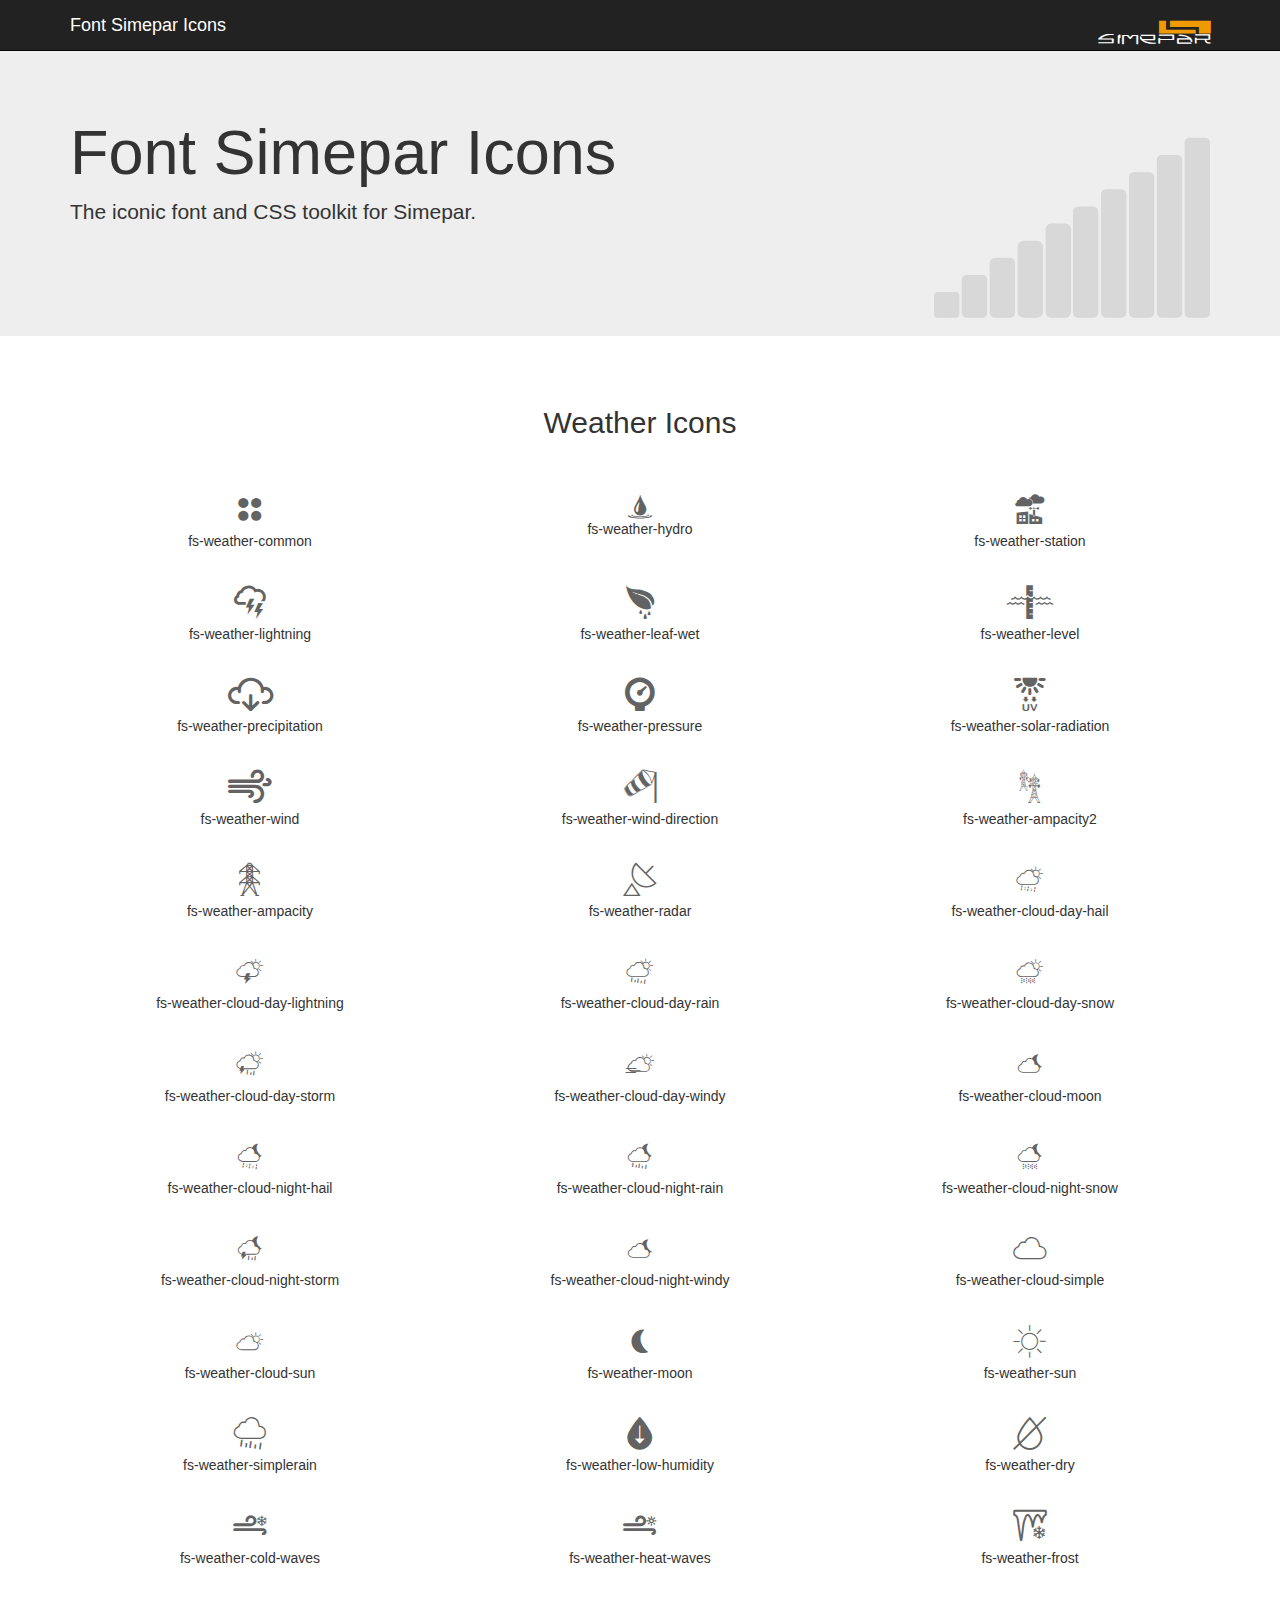
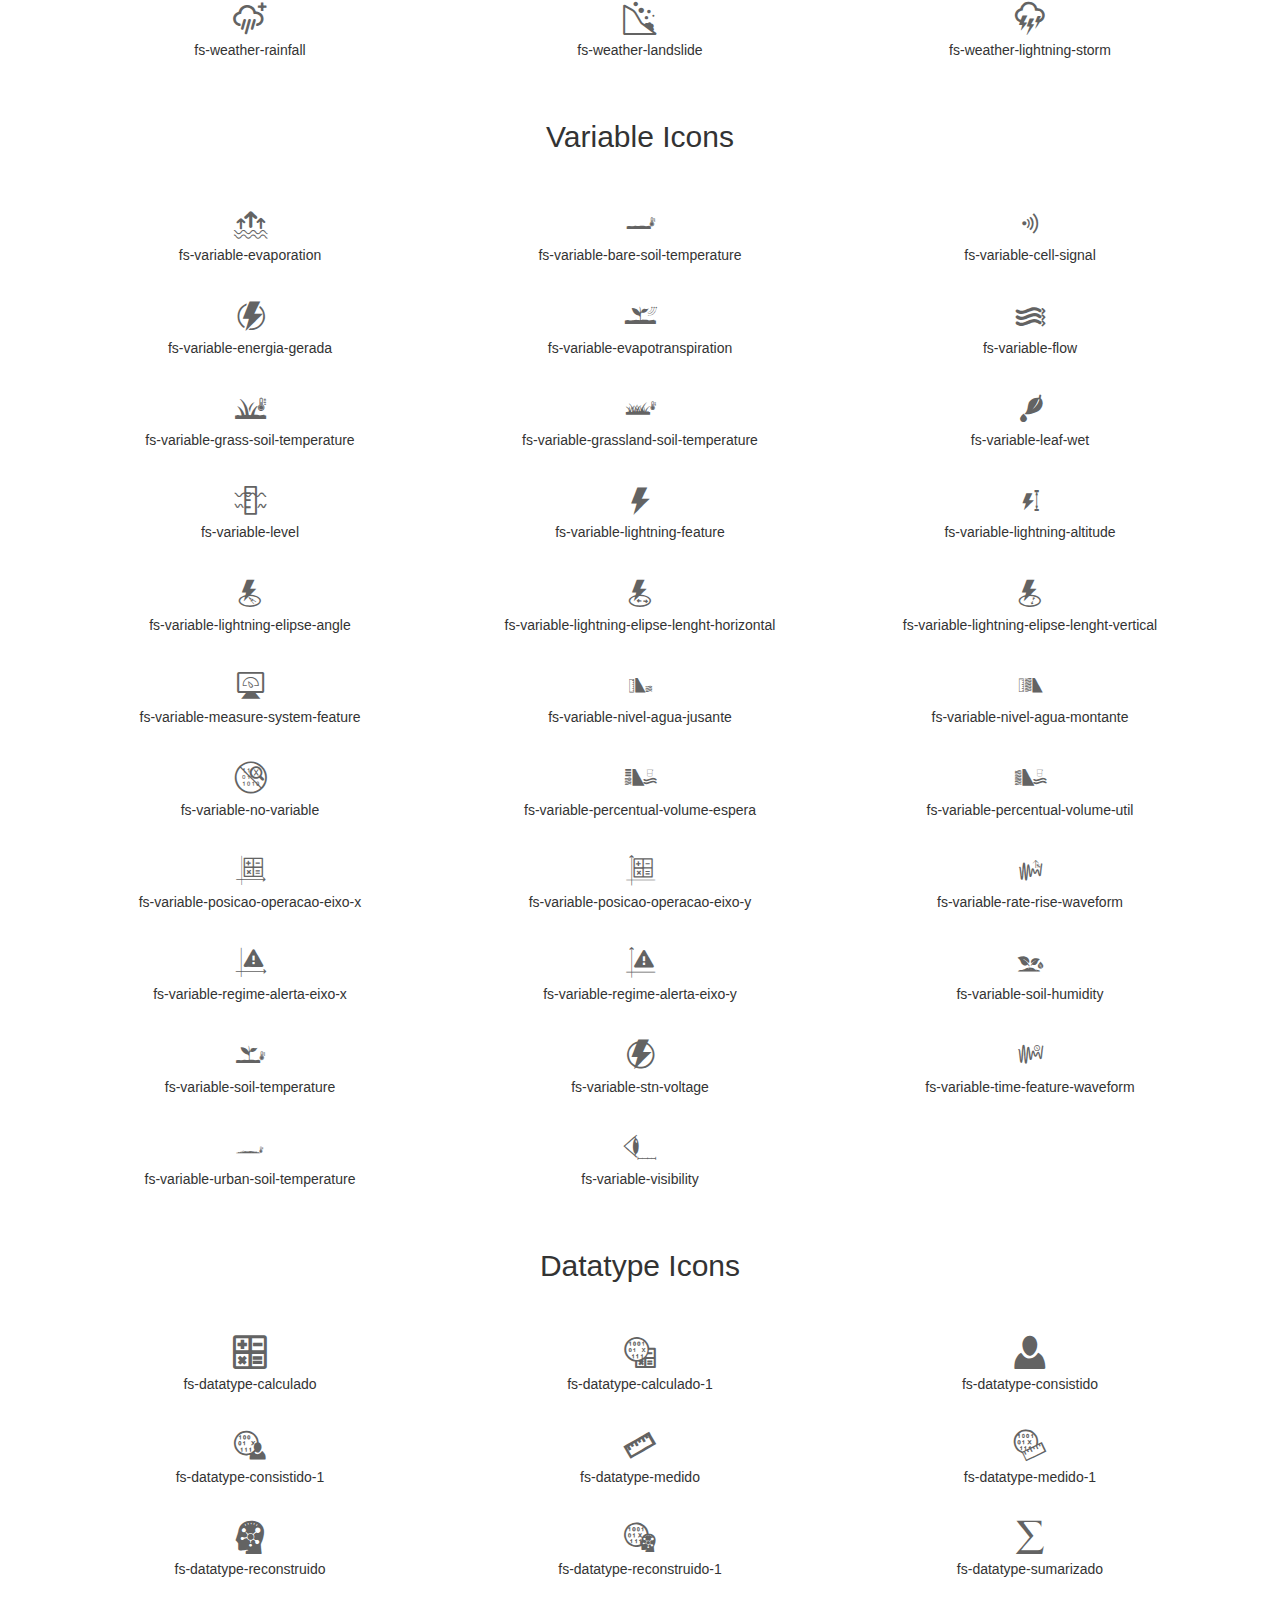
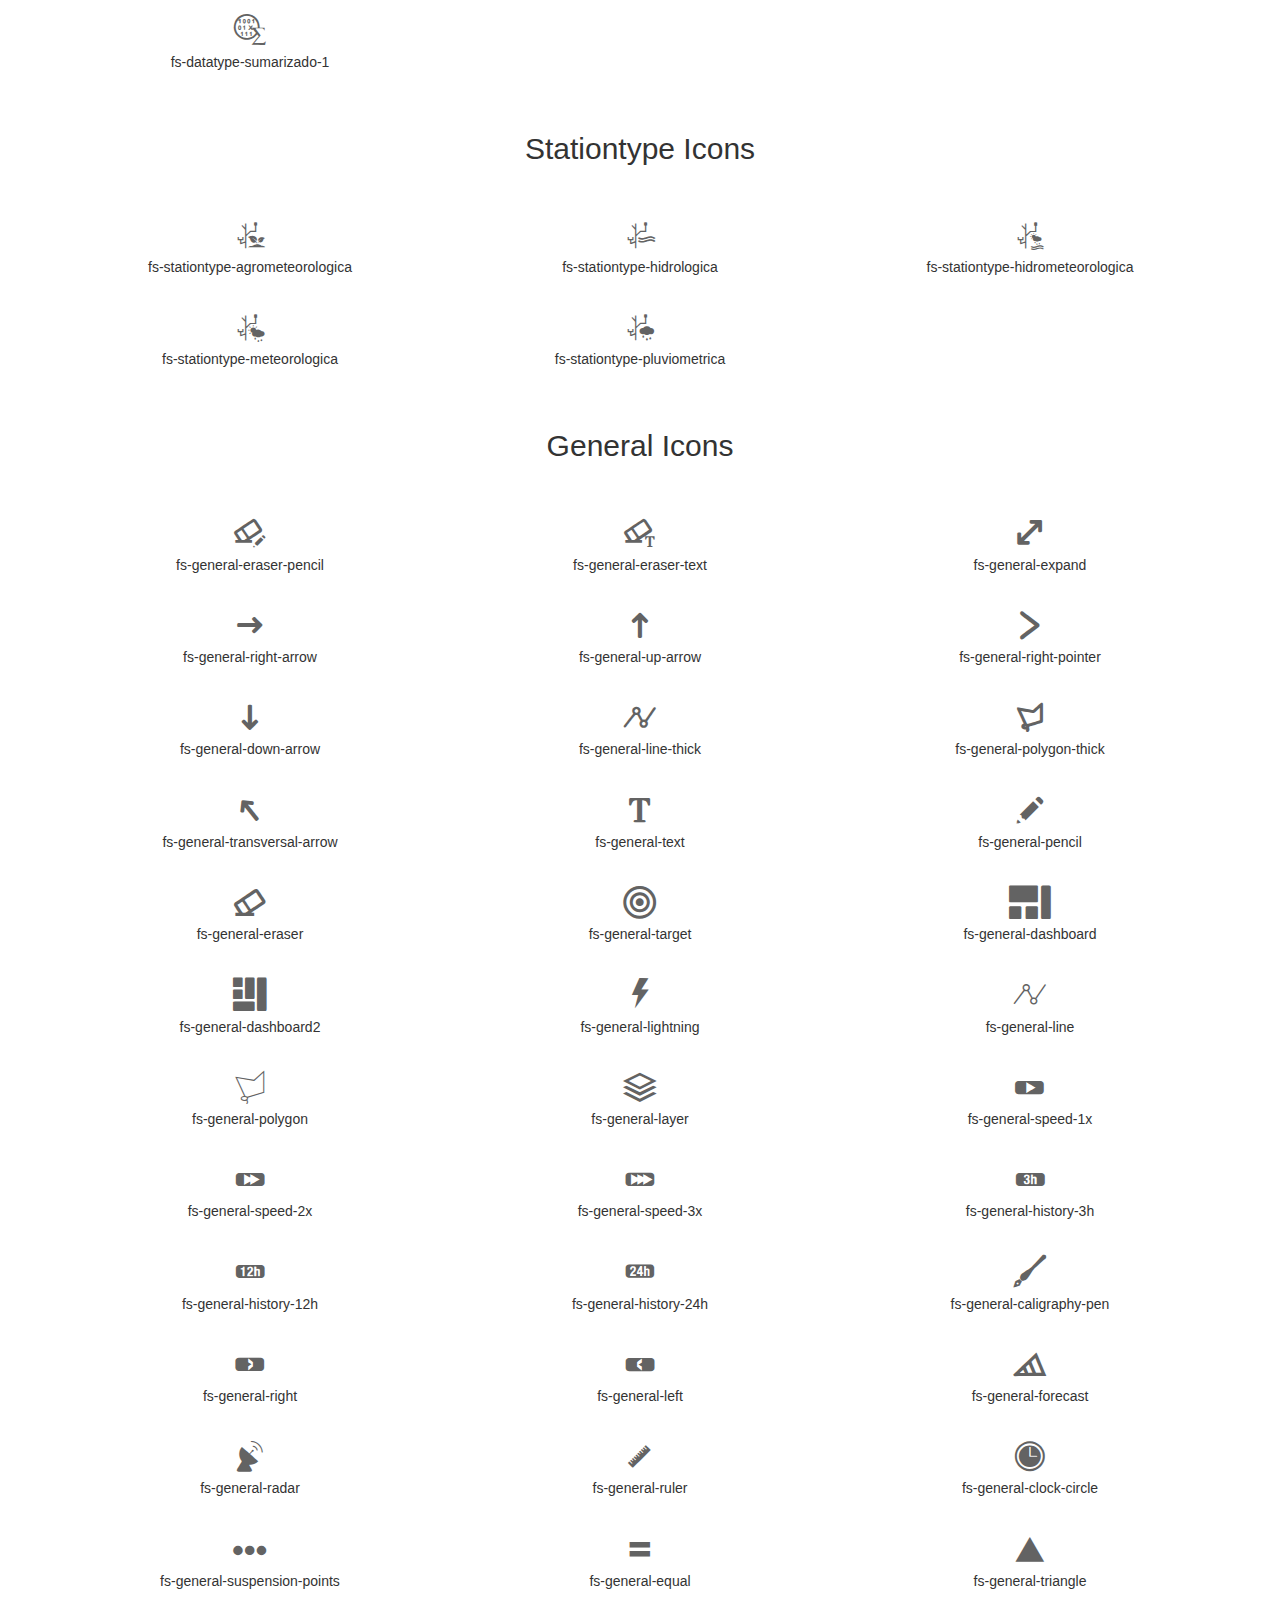
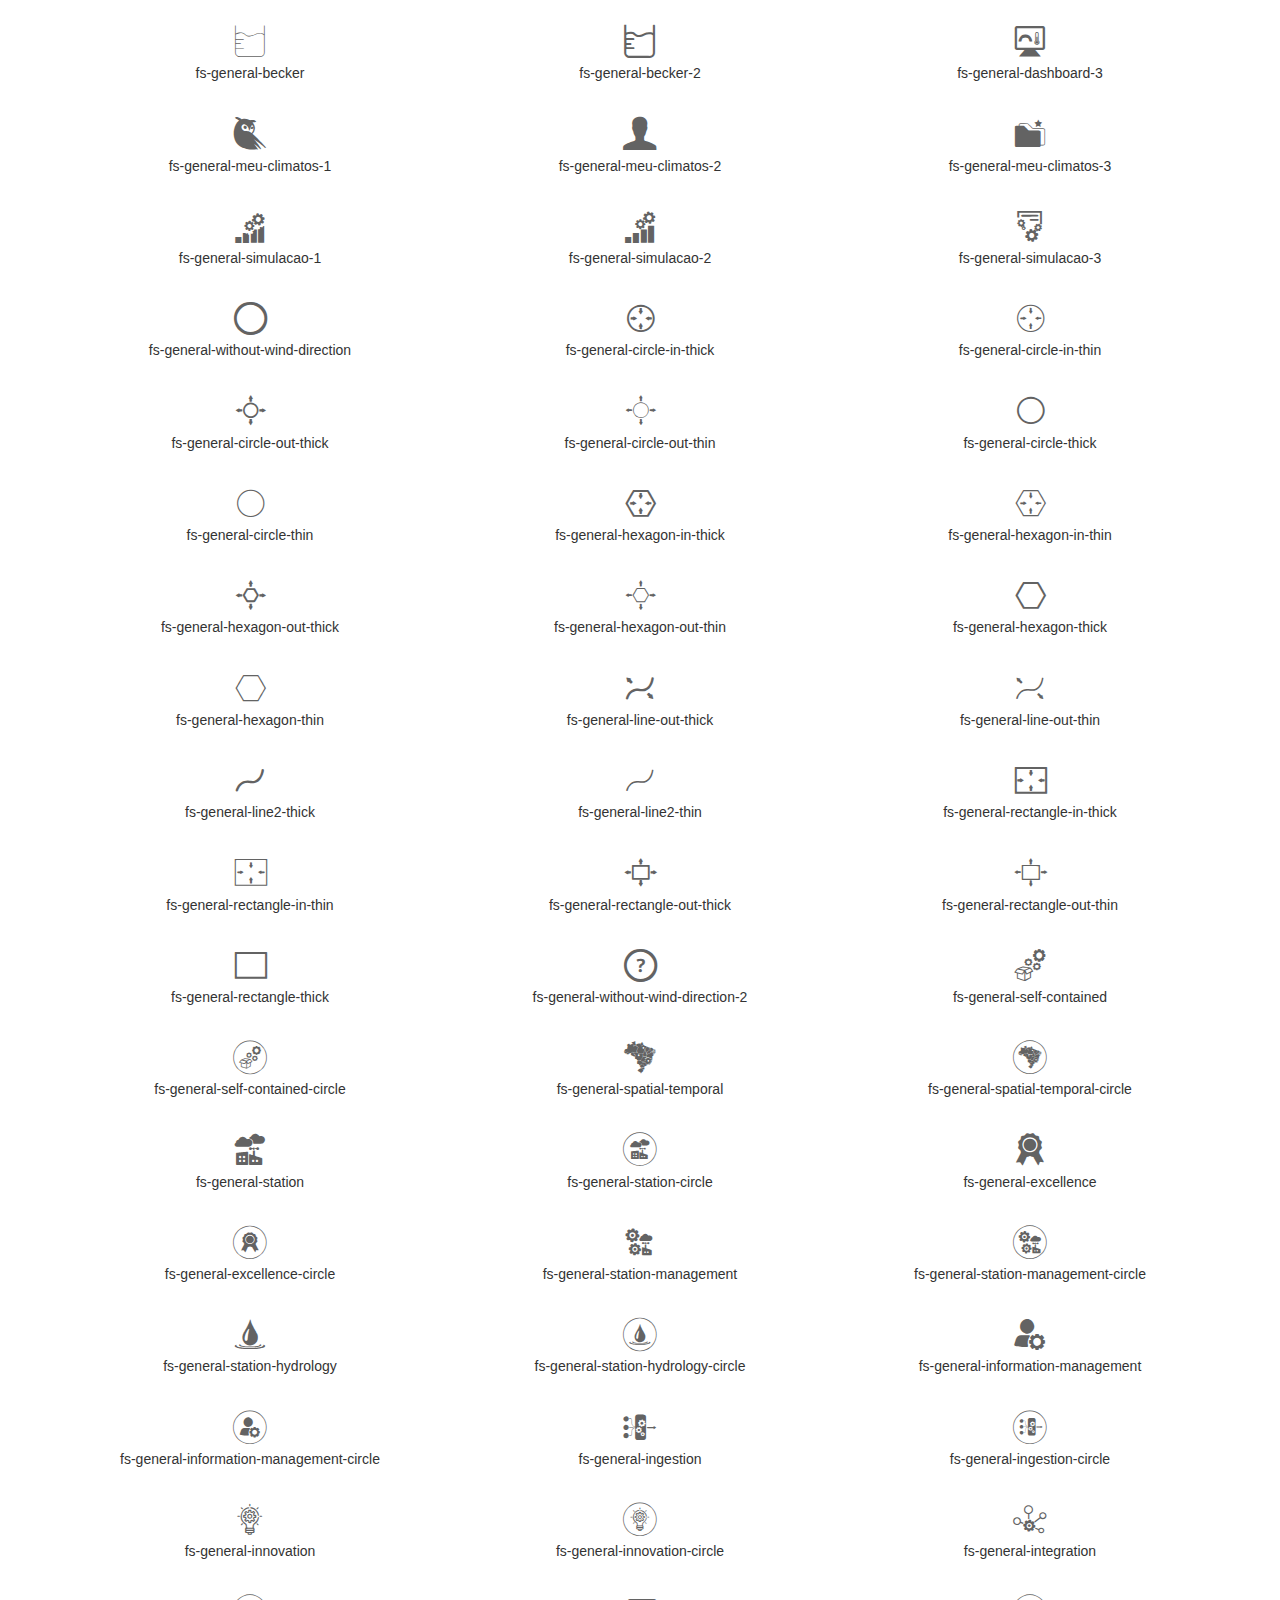
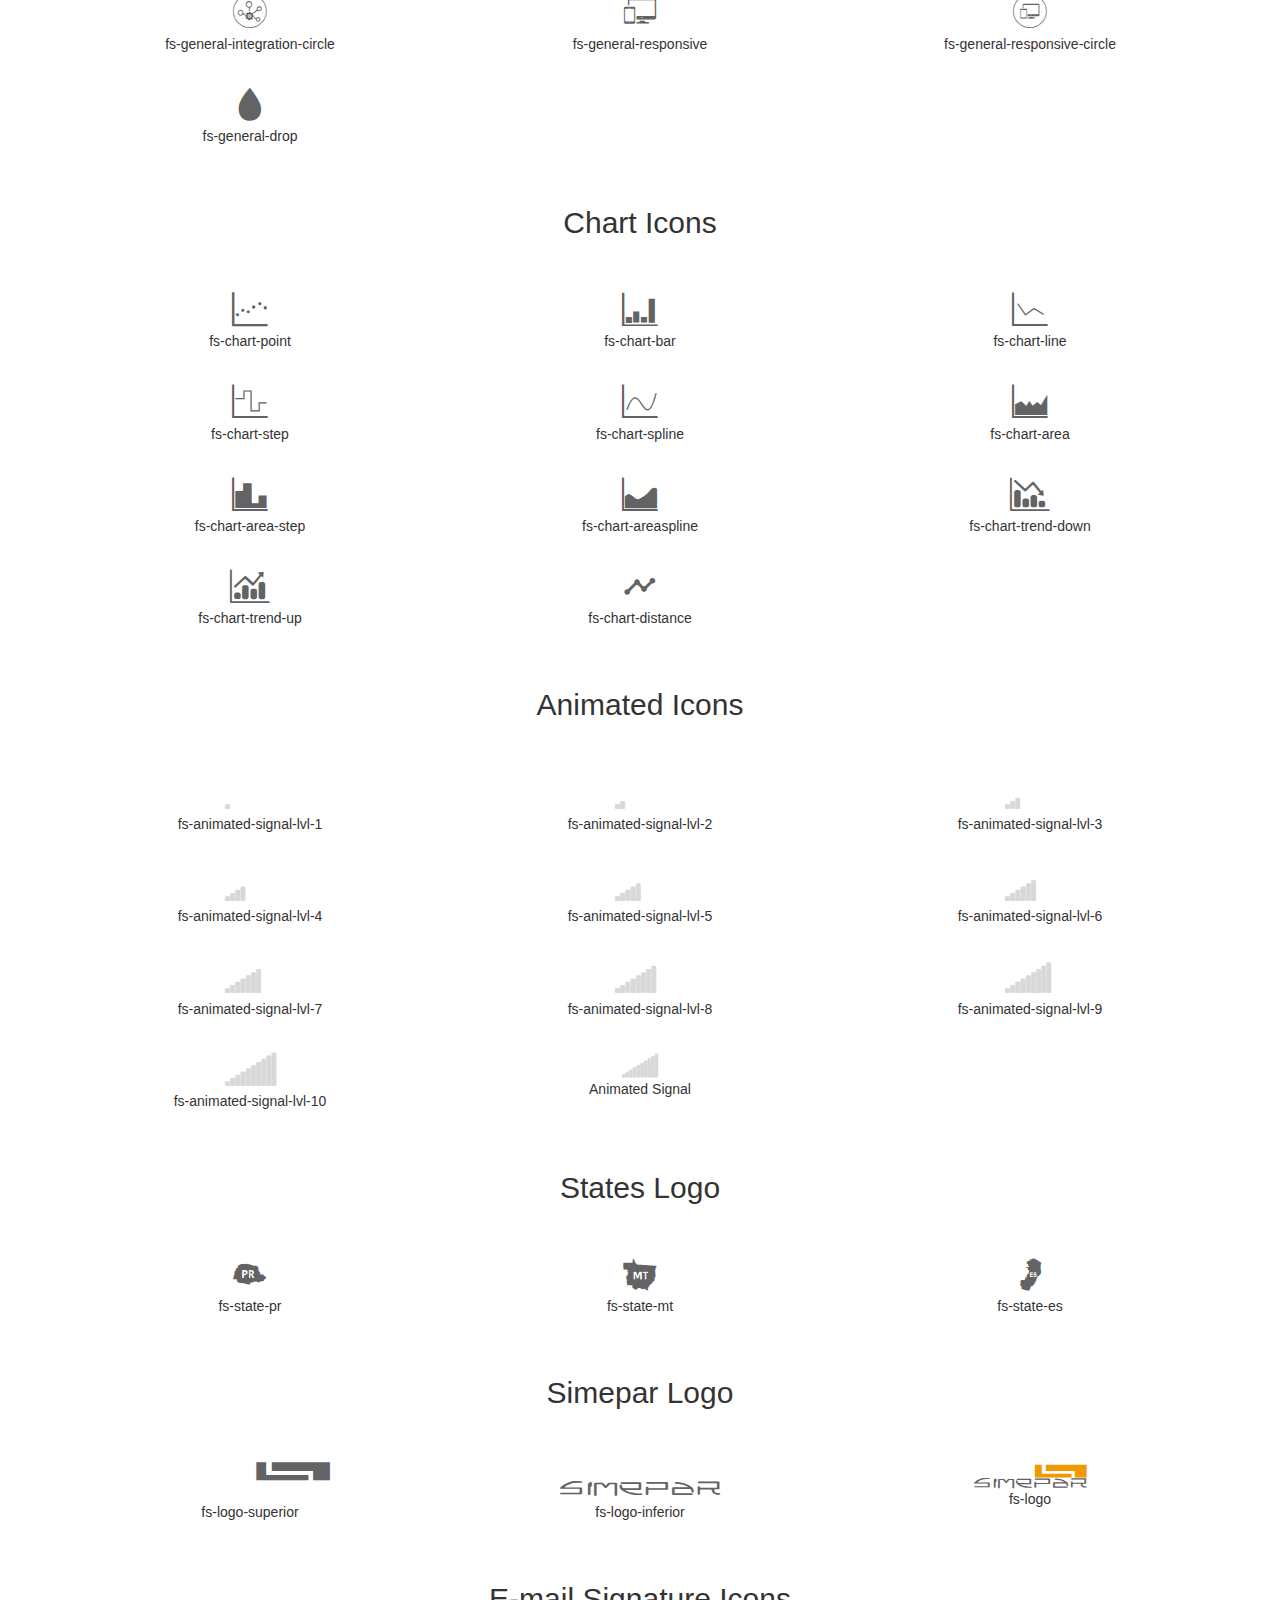
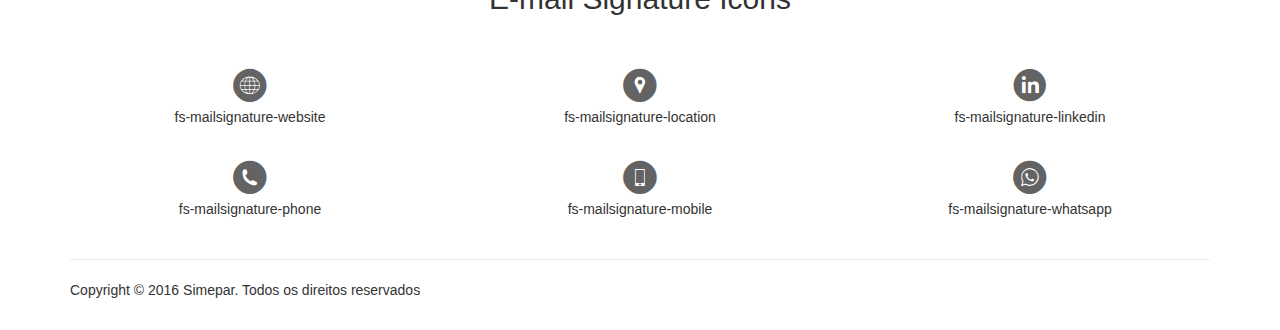
<file: index.html>
<!DOCTYPE html>
<html lang="en">


<head>
    <meta charset="utf-8">
    <meta http-equiv="X-UA-Compatible" content="IE=edge">
    <meta name="viewport" content="width=device-width, initial-scale=1">
    <!-- The above 3 meta tags *must* come first in the head; any other head content must come *after* these tags -->

    <title>Font Simepar Icons</title>

    <!-- Bootstrap core CSS -->
    <link href="css/bootstrap.min.css" rel="stylesheet">

    <link href="css/page.css" rel="stylesheet">

    <!-- Simepar FontIcons -->
    <link href="css/font-styles.css" rel="stylesheet">

    <!-- HTML5 shim and Respond.js for IE8 support of HTML5 elements and media queries -->
    <!--[if lt IE 9]>
      <script src="https://oss.maxcdn.com/html5shiv/3.7.3/html5shiv.min.js"></script>
      <script src="https://oss.maxcdn.com/respond/1.4.2/respond.min.js"></script>
    <![endif]-->

    <style>
        .navbar-inverse .navbar-brand {
            color: white;
        }

        #simepar-logo {
            color: white;
        }

        #animated_signal_header > span {
            font-size: 300px;
        }

        #weatherIcons, #generalIcons, #chartIcons, #animatedIcons {
            white-space: nowrap;
        }

        [class^="fs-"], [class*=" fs-"] {
            color: rgb(99, 99, 99);
        }

    </style>
</head>

<body>

    <nav class="navbar navbar-inverse navbar-fixed-top">
        <div class="container">
                <a class="navbar-brand" target="_blank" href="https://github.com/simepar/font-simepar-icons">Font Simepar Icons</a>
                <a href="http://simepar.br" target="_blank"><span id="simepar-logo" class="fs-logo pull-right"></span></a>
        </div>
    </nav>

    <!-- Main jumbotron for a primary marketing message or call to action -->
    <div class="jumbotron">
        <div class="container">
            <div class="row">
                <div class="col-lg-8 col-xs-12">
                    <h1>Font Simepar Icons</h1>
                    <p>The iconic font and CSS toolkit for Simepar.</p>
                    <!--<p><a class="btn btn-primary btn-lg" href="#" role="button">Learn more &raquo;</a></p>-->
                </div>
                <div class="col-lg-4 col-xs-12">
                    <div id="animated_signal_header" class="pull-right"></div>
                </div>
            </div>
        </div>
    </div>

    <div class="container">
        <div class="row icons-list" id="weatherIcons">
                <h2 class="title">Weather Icons</h2>
                <div class="col-md-4 col-sm-4 col-xs-12 margin">
                    <div id="font-size" class="fs-weather-common"></div>
                    <div>fs-weather-common</div>
                </div>
                <!-- /.col-md-4 col-sm-4 col-xs-12 margin -->
                <div class="col-md-4 col-sm-4 col-xs-12 margin">
                    <i class="fs-weather-hydro"></i>
                    <div>fs-weather-hydro</div>
                </div>
                <!-- /.col-md-4 col-sm-4 col-xs-12 margin -->
                <div class="col-md-4 col-sm-4 col-xs-12 margin">
                    <div id="font-size" class="fs-weather-station"></div>
                    <div>fs-weather-station</div>
                </div>
                <!-- /.col-md-4 col-sm-4 col-xs-12 margin -->
                <div class="col-md-4 col-sm-4 col-xs-12 margin">
                    <div id="font-size" class="fs-weather-lightning"></div>
                    <div>fs-weather-lightning</div>
                </div>
                <!-- /.col-md-4 col-sm-4 col-xs-12 margin -->
                <div class="col-md-4 col-sm-4 col-xs-12 margin">
                    <div id="font-size" class="fs-weather-leaf-wet"></div>
                    <div>fs-weather-leaf-wet</div>
                </div>
                <!-- /.col-md-4 col-sm-4 col-xs-12 margin -->
                <div class="col-md-4 col-sm-4 col-xs-12 margin">
                    <div id="font-size" class="fs-weather-level"></div>
                    <div>fs-weather-level</div>
                </div>
                <!-- /.col-md-4 col-sm-4 col-xs-12 margin -->
                <div class="col-md-4 col-sm-4 col-xs-12 margin">
                    <div id="font-size" class="fs-weather-preciptation"></div>
                    <div>fs-weather-precipitation</div>
                </div>
                <!-- /.col-md-4 col-sm-4 col-xs-12 margin -->
                <div class="col-md-4 col-sm-4 col-xs-12 margin">
                    <div id="font-size" class="fs-weather-pressure"></div>
                    <div>fs-weather-pressure</div>
                </div>
                <!-- /.col-md-4 col-sm-4 col-xs-12 margin -->
                <div class="col-md-4 col-sm-4 col-xs-12 margin">
                    <div id="font-size" class="fs-weather-solar-radiation"></div>
                    <div>fs-weather-solar-radiation</div>
                </div>
                <!-- /.col-md-4 col-sm-4 col-xs-12 margin -->
                <div class="col-md-4 col-sm-4 col-xs-12 margin">
                    <div id="font-size" class="fs-weather-wind"></div>
                    <div>fs-weather-wind</div>
                </div>
                <!-- /.col-md-4 col-sm-4 col-xs-12 margin -->
                <div class="col-md-4 col-sm-4 col-xs-12 margin">
                    <div id="font-size" class="fs-weather-wind-direction"></div>
                    <div>fs-weather-wind-direction</div>
                </div>

                <div class="col-md-4 col-sm-4 col-xs-12 margin">
                    <div id="font-size" class="fs-weather-ampacity2"></div>
                    <div>fs-weather-ampacity2</div>
                </div>

                <div class="col-md-4 col-sm-4 col-xs-12 margin">
                    <div id="font-size" class="fs-weather-ampacity"></div>
                    <div>fs-weather-ampacity</div>
                </div>
                <div class="col-md-4 col-sm-4 col-xs-12 margin">
                    <div id="font-size" class="fs-weather-radar"></div>
                    <div>fs-weather-radar</div>
                </div>
                <div class="col-md-4 col-sm-4 col-xs-12 margin">
                    <div id="font-size" class="fs-weather-cloud-day-hail"></div>
                    <div>fs-weather-cloud-day-hail</div>
                </div>
                <div class="col-md-4 col-sm-4 col-xs-12 margin">
                    <div id="font-size" class="fs-weather-cloud-day-lightning"></div>
                    <div>fs-weather-cloud-day-lightning</div>
                </div>
                <div class="col-md-4 col-sm-4 col-xs-12 margin">
                    <div id="font-size" class="fs-weather-cloud-day-rain"></div>
                    <div>fs-weather-cloud-day-rain</div>
                </div>
                <div class="col-md-4 col-sm-4 col-xs-12 margin">
                    <div id="font-size" class="fs-weather-cloud-day-snow"></div>
                    <div>fs-weather-cloud-day-snow</div>
                </div>
                <div class="col-md-4 col-sm-4 col-xs-12 margin">
                    <div id="font-size" class="fs-weather-cloud-day-storm"></div>
                    <div>fs-weather-cloud-day-storm</div>
                </div>
                <div class="col-md-4 col-sm-4 col-xs-12 margin">
                    <div id="font-size" class="fs-weather-cloud-day-windy"></div>
                    <div>fs-weather-cloud-day-windy</div>
                </div>
                <div class="col-md-4 col-sm-4 col-xs-12 margin">
                    <div id="font-size" class="fs-weather-cloud-moon"></div>
                    <div>fs-weather-cloud-moon</div>
                </div>
                <div class="col-md-4 col-sm-4 col-xs-12 margin">
                    <div id="font-size" class="fs-weather-cloud-night-hail"></div>
                    <div>fs-weather-cloud-night-hail</div>
                </div>
                <div class="col-md-4 col-sm-4 col-xs-12 margin">
                    <div id="font-size" class="fs-weather-cloud-night-rain"></div>
                    <div>fs-weather-cloud-night-rain</div>
                </div>
                <div class="col-md-4 col-sm-4 col-xs-12 margin">
                    <div id="font-size" class="fs-weather-cloud-night-snow"></div>
                    <div>fs-weather-cloud-night-snow</div>
                </div>
                <div class="col-md-4 col-sm-4 col-xs-12 margin">
                    <div id="font-size" class="fs-weather-cloud-night-storm"></div>
                    <div>fs-weather-cloud-night-storm</div>
                </div>
                <div class="col-md-4 col-sm-4 col-xs-12 margin">
                    <div id="font-size" class="fs-weather-cloud-night-windy"></div>
                    <div>fs-weather-cloud-night-windy</div>
                </div>
                <div class="col-md-4 col-sm-4 col-xs-12 margin">
                    <div id="font-size" class="fs-weather-cloud-simple"></div>
                    <div>fs-weather-cloud-simple</div>
                </div>
                <div class="col-md-4 col-sm-4 col-xs-12 margin">
                    <div id="font-size" class="fs-weather-cloud-sun"></div>
                    <div>fs-weather-cloud-sun</div>
                </div>
                <div class="col-md-4 col-sm-4 col-xs-12 margin">
                    <div id="font-size" class="fs-weather-moon"></div>
                    <div>fs-weather-moon</div>
                </div>
                <div class="col-md-4 col-sm-4 col-xs-12 margin">
                    <div id="font-size" class="fs-weather-sun"></div>
                    <div>fs-weather-sun</div>
                </div>
                 <div class="col-md-4 col-sm-4 col-xs-12 margin">
                    <div id="font-size" class="fs-weather-simplerain"></div>
                    <div>fs-weather-simplerain</div>
                </div>
                <div class="col-md-4 col-sm-4 col-xs-12 margin">
                    <div id="font-size" class="fs-weather-low-humidity"></div>
                    <div>fs-weather-low-humidity</div>
                </div>
                <div class="col-md-4 col-sm-4 col-xs-12 margin">
                    <div id="font-size" class="fs-weather-dry"></div>
                    <div>fs-weather-dry</div>
                </div>
                <div class="col-md-4 col-sm-4 col-xs-12 margin">
                    <div id="font-size" class="fs-weather-cold-waves"></div>
                    <div>fs-weather-cold-waves</div>
                </div>
                <div class="col-md-4 col-sm-4 col-xs-12 margin">
                    <div id="font-size" class="fs-weather-heat-waves"></div>
                    <div>fs-weather-heat-waves</div>
                </div>
                <div class="col-md-4 col-sm-4 col-xs-12 margin">
                    <div id="font-size" class="fs-weather-frost"></div>
                    <div>fs-weather-frost</div>
                </div>
                <div class="col-md-4 col-sm-4 col-xs-12 margin">
                    <div id="font-size" class="fs-weather-rainfall"></div>
                    <div>fs-weather-rainfall</div>
                </div>
                <div class="col-md-4 col-sm-4 col-xs-12 margin">
                    <div id="font-size" class="fs-weather-landslide"></div>
                    <div>fs-weather-landslide</div>
                </div>
                <div class="col-md-4 col-sm-4 col-xs-12 margin">
                    <div id="font-size" class="fs-weather-lightning-storm"></div>
                    <div>fs-weather-lightning-storm</div>
                </div>
        </div>
        <!-- .row -->

        <div class="row icons-list" id="variableIcons">
                <h2 class="title">Variable Icons</h2>
                <div class="col-md-4 col-sm-4 col-xs-12 margin">
                    <div id="font-size" class="fs-variable-evaporation"></div>
                    <div>fs-variable-evaporation</div>
                </div>
                <div class="col-md-4 col-sm-4 col-xs-12 margin">
                    <div id="font-size" class="fs-variable-bare-soil-temperature"></div>
                    <div>fs-variable-bare-soil-temperature</div>
                </div>
                <div class="col-md-4 col-sm-4 col-xs-12 margin">
                    <div id="font-size" class="fs-variable-cell-signal"></div>
                    <div>fs-variable-cell-signal</div>
                </div>
                <div class="col-md-4 col-sm-4 col-xs-12 margin">
                    <div id="font-size" class="fs-variable-energia-gerada"></div>
                    <div>fs-variable-energia-gerada</div>
                </div>
                <div class="col-md-4 col-sm-4 col-xs-12 margin">
                    <div id="font-size" class="fs-variable-evapotranspiration"></div>
                    <div>fs-variable-evapotranspiration</div>
                </div>
                <div class="col-md-4 col-sm-4 col-xs-12 margin">
                    <div id="font-size" class="fs-variable-flow"></div>
                    <div>fs-variable-flow</div>
                </div>
                <div class="col-md-4 col-sm-4 col-xs-12 margin">
                    <div id="font-size" class="fs-variable-grass-soil-temperature"></div>
                    <div>fs-variable-grass-soil-temperature</div>
                </div>
                <div class="col-md-4 col-sm-4 col-xs-12 margin">
                    <div id="font-size" class="fs-variable-grassland-soil-temperature"></div>
                    <div>fs-variable-grassland-soil-temperature</div>
                </div>
                <div class="col-md-4 col-sm-4 col-xs-12 margin">
                    <div id="font-size" class="fs-variable-leaf-wet"></div>
                    <div>fs-variable-leaf-wet</div>
                </div>
                <div class="col-md-4 col-sm-4 col-xs-12 margin">
                    <div id="font-size" class="fs-variable-level"></div>
                    <div>fs-variable-level</div>
                </div>
                <div class="col-md-4 col-sm-4 col-xs-12 margin">
                    <div id="font-size" class="fs-variable-lightning-feature"></div>
                    <div>fs-variable-lightning-feature</div>
                </div>
                <div class="col-md-4 col-sm-4 col-xs-12 margin">
                    <div id="font-size" class="fs-variable-lightning-altitude"></div>
                    <div>fs-variable-lightning-altitude</div>
                </div>
                <div class="col-md-4 col-sm-4 col-xs-12 margin">
                    <div id="font-size" class="fs-variable-lightning-elipse-angle"></div>
                    <div>fs-variable-lightning-elipse-angle</div>
                </div>
                <div class="col-md-4 col-sm-4 col-xs-12 margin">
                    <div id="font-size" class="fs-variable-lightning-elipse-lenght-horizontal"></div>
                    <div>fs-variable-lightning-elipse-lenght-horizontal</div>
                </div>
                <div class="col-md-4 col-sm-4 col-xs-12 margin">
                    <div id="font-size" class="fs-variable-lightning-elipse-lenght-vertical"></div>
                    <div>fs-variable-lightning-elipse-lenght-vertical</div>
                </div>
                <div class="col-md-4 col-sm-4 col-xs-12 margin">
                    <div id="font-size" class="fs-variable-measure-system-feature"></div>
                    <div>fs-variable-measure-system-feature</div>
                </div>
                <div class="col-md-4 col-sm-4 col-xs-12 margin">
                    <div id="font-size" class="fs-variable-nivel-agua-jusante"></div>
                    <div>fs-variable-nivel-agua-jusante</div>
                </div>
                <div class="col-md-4 col-sm-4 col-xs-12 margin">
                    <div id="font-size" class="fs-variable-nivel-agua-montante"></div>
                    <div>fs-variable-nivel-agua-montante</div>
                </div>
                <div class="col-md-4 col-sm-4 col-xs-12 margin">
                    <div id="font-size" class="fs-variable-no-variable"></div>
                    <div>fs-variable-no-variable</div>
                </div>
                <div class="col-md-4 col-sm-4 col-xs-12 margin">
                    <div id="font-size" class="fs-variable-percentual-volume-espera"></div>
                    <div>fs-variable-percentual-volume-espera</div>
                </div>
                <div class="col-md-4 col-sm-4 col-xs-12 margin">
                    <div id="font-size" class="fs-variable-percentual-volume-util"></div>
                    <div>fs-variable-percentual-volume-util</div>
                </div>
                <div class="col-md-4 col-sm-4 col-xs-12 margin">
                    <div id="font-size" class="fs-variable-posicao-operacao-eixo-x"></div>
                    <div>fs-variable-posicao-operacao-eixo-x</div>
                </div>
                <div class="col-md-4 col-sm-4 col-xs-12 margin">
                    <div id="font-size" class="fs-variable-posicao-operacao-eixo-y"></div>
                    <div>fs-variable-posicao-operacao-eixo-y</div>
                </div>
                <div class="col-md-4 col-sm-4 col-xs-12 margin">
                    <div id="font-size" class="fs-variable-rate-rise-waveform"></div>
                    <div>fs-variable-rate-rise-waveform</div>
                </div>
                <div class="col-md-4 col-sm-4 col-xs-12 margin">
                    <div id="font-size" class="fs-variable-regime-alerta-eixo-x"></div>
                    <div>fs-variable-regime-alerta-eixo-x</div>
                </div>
                <div class="col-md-4 col-sm-4 col-xs-12 margin">
                    <div id="font-size" class="fs-variable-regime-alerta-eixo-y"></div>
                    <div>fs-variable-regime-alerta-eixo-y</div>
                </div>
                <div class="col-md-4 col-sm-4 col-xs-12 margin">
                    <div id="font-size" class="fs-variable-soil-humidity"></div>
                    <div>fs-variable-soil-humidity</div>
                </div>
                <div class="col-md-4 col-sm-4 col-xs-12 margin">
                    <div id="font-size" class="fs-variable-soil-temperature"></div>
                    <div>fs-variable-soil-temperature</div>
                </div>
                <div class="col-md-4 col-sm-4 col-xs-12 margin">
                    <div id="font-size" class="fs-variable-stn-voltage"></div>
                    <div>fs-variable-stn-voltage</div>
                </div>
                <div class="col-md-4 col-sm-4 col-xs-12 margin">
                    <div id="font-size" class="fs-variable-time-feature-waveform"></div>
                    <div>fs-variable-time-feature-waveform</div>
                </div>
                <div class="col-md-4 col-sm-4 col-xs-12 margin">
                    <div id="font-size" class="fs-variable-urban-soil-temperature"></div>
                    <div>fs-variable-urban-soil-temperature</div>
                </div>
                <div class="col-md-4 col-sm-4 col-xs-12 margin">
                    <div id="font-size" class="fs-variable-visibility"></div>
                    <div>fs-variable-visibility</div>
                </div>
        </div>
        <!-- .row -->
         <div class="row icons-list" id="datatypeIcons">
                <h2 class="title">Datatype Icons</h2>
                <div class="col-md-4 col-sm-4 col-xs-12 margin">
                    <div id="font-size" class="fs-datatype-calculado"></div>
                    <div>fs-datatype-calculado</div>
                </div>
                <div class="col-md-4 col-sm-4 col-xs-12 margin">
                    <div id="font-size" class="fs-datatype-calculado-1"></div>
                    <div>fs-datatype-calculado-1</div>
                </div>
                <div class="col-md-4 col-sm-4 col-xs-12 margin">
                    <div id="font-size" class="fs-datatype-consistido"></div>
                    <div>fs-datatype-consistido</div>
                </div>
                <div class="col-md-4 col-sm-4 col-xs-12 margin">
                    <div id="font-size" class="fs-datatype-consistido-1"></div>
                    <div>fs-datatype-consistido-1</div>
                </div>
                <div class="col-md-4 col-sm-4 col-xs-12 margin">
                    <div id="font-size" class="fs-datatype-medido"></div>
                    <div>fs-datatype-medido</div>
                </div>
                 <div class="col-md-4 col-sm-4 col-xs-12 margin">
                    <div id="font-size" class="fs-datatype-medido-1"></div>
                    <div>fs-datatype-medido-1</div>
                </div>
                <div class="col-md-4 col-sm-4 col-xs-12 margin">
                    <div id="font-size" class="fs-datatype-reconstruido"></div>
                    <div>fs-datatype-reconstruido</div>
                </div>
                 <div class="col-md-4 col-sm-4 col-xs-12 margin">
                    <div id="font-size" class="fs-datatype-reconstruido-1"></div>
                    <div>fs-datatype-reconstruido-1</div>
                </div>
                <div class="col-md-4 col-sm-4 col-xs-12 margin">
                    <div id="font-size" class="fs-datatype-sumarizado"></div>
                    <div>fs-datatype-sumarizado</div>
                </div>
                <div class="col-md-4 col-sm-4 col-xs-12 margin">
                    <div id="font-size" class="fs-datatype-sumarizado-1"></div>
                    <div>fs-datatype-sumarizado-1</div>
                </div>
        </div>
        <!-- .row -->
         <div class="row icons-list" id="stationtypeIcons">
                <h2 class="title">Stationtype Icons</h2>
                <div class="col-md-4 col-sm-4 col-xs-12 margin">
                    <div id="font-size" class="fs-stationtype-agrometeorologica"></div>
                    <div>fs-stationtype-agrometeorologica</div>
                </div>
                <div class="col-md-4 col-sm-4 col-xs-12 margin">
                    <div id="font-size" class="fs-stationtype-hidrologica"></div>
                    <div>fs-stationtype-hidrologica</div>
                </div>
                <div class="col-md-4 col-sm-4 col-xs-12 margin">
                    <div id="font-size" class="fs-stationtype-hidrometeorologica"></div>
                    <div>fs-stationtype-hidrometeorologica</div>
                </div>
                <div class="col-md-4 col-sm-4 col-xs-12 margin">
                    <div id="font-size" class="fs-stationtype-meteorologica"></div>
                    <div>fs-stationtype-meteorologica</div>
                </div>
                <div class="col-md-4 col-sm-4 col-xs-12 margin">
                    <div id="font-size" class="fs-stationtype-pluviometrica"></div>
                    <div>fs-stationtype-pluviometrica</div>
                </div>
        </div>
        <!-- .row -->
        <div class="row icons-list" id="generalIcons">
            <h2 class="title">General Icons</h2>
            <div class="col-md-4 col-sm-4 col-xs-12 margin">
                <div id="font-size" class="fs-general-eraser-pencil"></div>
                <div>fs-general-eraser-pencil</div>
            </div>
            <div class="col-md-4 col-sm-4 col-xs-12 margin">
                <div id="font-size" class="fs-general-eraser-text"></div>
                <div>fs-general-eraser-text</div>
            </div>
            <div class="col-md-4 col-sm-4 col-xs-12 margin">
                <div id="font-size" class="fs-general-expand"></div>
                <div>fs-general-expand</div>
            </div>
            <div class="col-md-4 col-sm-4 col-xs-12 margin">
                <div id="font-size" class="fs-general-right-arrow"></div>
                <div>fs-general-right-arrow</div>
            </div>
            <div class="col-md-4 col-sm-4 col-xs-12 margin">
                <div id="font-size" class="fs-general-up-arrow"></div>
                <div>fs-general-up-arrow</div>
            </div>
            <div class="col-md-4 col-sm-4 col-xs-12 margin">
                <div id="font-size" class="fs-general-right-pointer"></div>
                <div>fs-general-right-pointer</div>
            </div>
            <div class="col-md-4 col-sm-4 col-xs-12 margin">
                <div id="font-size" class="fs-general-down-arrow"></div>
                <div>fs-general-down-arrow</div>
            </div>
            <div class="col-md-4 col-sm-4 col-xs-12 margin">
                <div id="font-size" class="fs-general-line-thick"></div>
                <div>fs-general-line-thick</div>
            </div>
            <div class="col-md-4 col-sm-4 col-xs-12 margin">
                <div id="font-size" class="fs-general-polygon-thick"></div>
                <div>fs-general-polygon-thick</div>
            </div>
            <div class="col-md-4 col-sm-4 col-xs-12 margin">
                <div id="font-size" class="fs-general-transversal-arrow"></div>
                <div>fs-general-transversal-arrow</div>
            </div>
             <div class="col-md-4 col-sm-4 col-xs-12 margin">
                <div id="font-size" class="fs-general-text"></div>
                <div>fs-general-text</div>
            </div>
            <div class="col-md-4 col-sm-4 col-xs-12 margin">
                <div id="font-size" class="fs-general-pencil"></div>
                <div>fs-general-pencil</div>
            </div>

             <div class="col-md-4 col-sm-4 col-xs-12 margin">
                <div id="font-size" class="fs-general-eraser"></div>
                <div>fs-general-eraser</div>
            </div>

             <div class="col-md-4 col-sm-4 col-xs-12 margin">
                <div id="font-size" class="fs-general-target"></div>
                <div>fs-general-target</div>
            </div>
            <div class="col-md-4 col-sm-4 col-xs-12 margin">
                <div id="font-size" class="fs-general-dashboard"></div>
                <div>fs-general-dashboard</div>
            </div>
            <!-- /.col-md-4 col-sm-4 col-xs-12 margin -->
            <div class="col-md-4 col-sm-4 col-xs-12 margin">
                <div id="font-size" class="fs-general-dashboard2"></div>
                <div>fs-general-dashboard2</div>
            </div>
            <!-- /.col-md-4 col-sm-4 col-xs-12 margin -->
            <div class="col-md-4 col-sm-4 col-xs-12 margin">
                <div id="font-size" class="fs-general-lightning"></div>
                <div>fs-general-lightning</div>
            </div>
            <div class="col-md-4 col-sm-4 col-xs-12 margin">
                <div id="font-size" class="fs-general-line"></div>
                <div>fs-general-line</div>
            </div>
            <div class="col-md-4 col-sm-4 col-xs-12 margin">
                <div id="font-size" class="fs-general-polygon"></div>
                <div>fs-general-polygon</div>
            </div>
            <div class="col-md-4 col-sm-4 col-xs-12 margin">
                <div id="font-size" class="fs-general-layer"></div>
                <div>fs-general-layer</div>
            </div>
            <!-- /.col-md-4 col-sm-4 col-xs-12 margin -->
            <div class="col-md-4 col-sm-4 col-xs-12 margin">
                <div id="font-size" class="fs-general-speed-1x"></div>
                <div>fs-general-speed-1x</div>
            </div>
            <!-- /.col-md-4 col-sm-4 col-xs-12 margin -->
            <div class="col-md-4 col-sm-4 col-xs-12 margin">
                <div id="font-size" class="fs-general-speed-2x"></div>
                <div>fs-general-speed-2x</div>
            </div>
            <!-- /.col-md-4 col-sm-4 col-xs-12 margin -->
            <div class="col-md-4 col-sm-4 col-xs-12 margin">
                <div id="font-size" class="fs-general-speed-3x"></div>
                <div>fs-general-speed-3x</div>
            </div>
            <!-- /.col-md-4 col-sm-4 col-xs-12 margin -->
            <div class="col-md-4 col-sm-4 col-xs-12 margin">
                <div id="font-size" class="fs-general-history-3h"></div>
                <div>fs-general-history-3h</div>
            </div>
            <!-- /.col-md-4 col-sm-4 col-xs-12 margin -->
            <div class="col-md-4 col-sm-4 col-xs-12 margin">
                <div id="font-size" class="fs-general-history-12h"></div>
                <div>fs-general-history-12h</div>
            </div>
            <!-- /.col-md-4 col-sm-4 col-xs-12 margin -->
            <div class="col-md-4 col-sm-4 col-xs-12 margin">
                <div id="font-size" class="fs-general-history-24h"></div>
                <div>fs-general-history-24h</div>
            </div>
            <!-- /.col-md-4 col-sm-4 col-xs-12 margin -->
            <div class="col-md-4 col-sm-4 col-xs-12 margin">
                <div id="font-size" class="fs-general-caligraphy-pen"></div>
                <div>fs-general-caligraphy-pen</div>
            </div>
            <!-- /.col-md-4 col-sm-4 col-xs-12 margin -->
            <div class="col-md-4 col-sm-4 col-xs-12 margin">
                <div id="font-size" class="fs-general-right"></div>
                <div>fs-general-right</div>
            </div>
            <!-- /.col-md-4 col-sm-4 col-xs-12 margin -->
            <div class="col-md-4 col-sm-4 col-xs-12 margin">
                <div id="font-size" class="fs-general-left"></div>
                <div>fs-general-left</div>
            </div>
            <!-- /.col-md-4 col-sm-4 col-xs-12 margin -->
            <div class="col-md-4 col-sm-4 col-xs-12 margin">
                <div id="font-size" class="fs-general-forecast"></div>
                <div>fs-general-forecast</div>
            </div>
            <!-- /.col-md-4 col-sm-4 col-xs-12 margin -->
            <div class="col-md-4 col-sm-4 col-xs-12 margin">
                <div id="font-size" class="fs-general-radar"></div>
                <div>fs-general-radar</div>
            </div>
            <!-- /.col-md-4 col-sm-4 col-xs-12 margin -->
            <div class="col-md-4 col-sm-4 col-xs-12 margin">
                <div id="font-size" class="fs-general-ruler"></div>
                <div>fs-general-ruler</div>
            </div>
            <!-- /.col-md-4 col-sm-4 col-xs-12 margin -->
            <div class="col-md-4 col-sm-4 col-xs-12 margin">
                <div id="font-size" class="fs-general-clock-circle"></div>
                <div>fs-general-clock-circle</div>
            </div>
            <!-- /.col-md-4 col-sm-4 col-xs-12 margin -->
            <div class="col-md-4 col-sm-4 col-xs-12 margin">
                <div id="font-size" class="fs-general-suspension-points"></div>
                <div>fs-general-suspension-points</div>
            </div>
            <!-- /.col-md-4 col-sm-4 col-xs-12 margin -->
            <div class="col-md-4 col-sm-4 col-xs-12 margin">
                <div id="font-size" class="fs-general-equal"></div>
                <div>fs-general-equal</div>
            </div>
            <div class="col-md-4 col-sm-4 col-xs-12 margin">
                <div id="font-size" class="fs-general-triangle"></div>
                <div>fs-general-triangle</div>
            </div>
            <div class="col-md-4 col-sm-4 col-xs-12 margin">
                <div id="font-size" class="fs-general-becker"></div>
                <div>fs-general-becker</div>
            </div>
            <div class="col-md-4 col-sm-4 col-xs-12 margin">
                <div id="font-size" class="fs-general-becker-2"></div>
                <div>fs-general-becker-2</div>
            </div>
            <div class="col-md-4 col-sm-4 col-xs-12 margin">
                <div id="font-size" class="fs-general-dashboard-3"></div>
                <div>fs-general-dashboard-3</div>
            </div>
            <div class="col-md-4 col-sm-4 col-xs-12 margin">
                <div id="font-size" class="fs-general-meu-climatos-1"></div>
                <div>fs-general-meu-climatos-1</div>
            </div>
            <div class="col-md-4 col-sm-4 col-xs-12 margin">
                <div id="font-size" class="fs-general-meu-climatos-2"></div>
                <div>fs-general-meu-climatos-2</div>
            </div>
            <div class="col-md-4 col-sm-4 col-xs-12 margin">
                <div id="font-size" class="fs-general-meu-climatos-3"></div>
                <div>fs-general-meu-climatos-3</div>
            </div>
            <div class="col-md-4 col-sm-4 col-xs-12 margin">
                <div id="font-size" class="fs-general-simulacao-1"></div>
                <div>fs-general-simulacao-1</div>
            </div>
            <div class="col-md-4 col-sm-4 col-xs-12 margin">
                <div id="font-size" class="fs-general-simulacao-2"></div>
                <div>fs-general-simulacao-2</div>
            </div>
            <div class="col-md-4 col-sm-4 col-xs-12 margin">
                <div id="font-size" class="fs-general-simulacao-3"></div>
                <div>fs-general-simulacao-3</div>
            </div>
            <div class="col-md-4 col-sm-4 col-xs-12 margin">
                <div id="font-size" class="fs-general-without-wind-direction"></div>
                <div>fs-general-without-wind-direction</div>
            </div>
            <!-- inseridos em 29.08 -->
            <div class="col-md-4 col-sm-4 col-xs-12 margin">
                <div id="font-size" class="fs-general-circle-in-thick"></div>
                <div>fs-general-circle-in-thick</div>
            </div>
            <div class="col-md-4 col-sm-4 col-xs-12 margin">
                <div id="font-size" class="fs-general-circle-in-thin"></div>
                <div>fs-general-circle-in-thin</div>
            </div>
            <div class="col-md-4 col-sm-4 col-xs-12 margin">
                <div id="font-size" class="fs-general-circle-out-thick"></div>
                <div>fs-general-circle-out-thick</div>
            </div>
            <div class="col-md-4 col-sm-4 col-xs-12 margin">
                <div id="font-size" class="fs-general-circle-out-thin"></div>
                <div>fs-general-circle-out-thin</div>
            </div>
            <div class="col-md-4 col-sm-4 col-xs-12 margin">
                <div id="font-size" class="fs-general-circle-thick"></div>
                <div>fs-general-circle-thick</div>
            </div>
            <div class="col-md-4 col-sm-4 col-xs-12 margin">
                <div id="font-size" class="fs-general-circle-thin"></div>
                <div>fs-general-circle-thin</div>
            </div>
            <div class="col-md-4 col-sm-4 col-xs-12 margin">
                <div id="font-size" class="fs-general-hexagon-in-thick"></div>
                <div>fs-general-hexagon-in-thick</div>
            </div>
            <div class="col-md-4 col-sm-4 col-xs-12 margin">
                <div id="font-size" class="fs-general-hexagon-in-thin"></div>
                <div>fs-general-hexagon-in-thin</div>
            </div>
            <div class="col-md-4 col-sm-4 col-xs-12 margin">
                <div id="font-size" class="fs-general-hexagon-out-thick"></div>
                <div>fs-general-hexagon-out-thick</div>
            </div>
            <div class="col-md-4 col-sm-4 col-xs-12 margin">
                <div id="font-size" class="fs-general-hexagon-out-thin"></div>
                <div>fs-general-hexagon-out-thin</div>
            </div>
            <div class="col-md-4 col-sm-4 col-xs-12 margin">
                <div id="font-size" class="fs-general-hexagon-thick"></div>
                <div>fs-general-hexagon-thick</div>
            </div>
            <div class="col-md-4 col-sm-4 col-xs-12 margin">
                <div id="font-size" class="fs-general-hexagon-thin"></div>
                <div>fs-general-hexagon-thin</div>
            </div>
            <div class="col-md-4 col-sm-4 col-xs-12 margin">
                <div id="font-size" class="fs-general-line-out-thick"></div>
                <div>fs-general-line-out-thick</div>
            </div>
            <div class="col-md-4 col-sm-4 col-xs-12 margin">
                <div id="font-size" class="fs-general-line-out-thin"></div>
                <div>fs-general-line-out-thin</div>
            </div>
            <div class="col-md-4 col-sm-4 col-xs-12 margin">
                <div id="font-size" class="fs-general-line2-thick"></div>
                <div>fs-general-line2-thick</div>
            </div>
            <div class="col-md-4 col-sm-4 col-xs-12 margin">
                <div id="font-size" class="fs-general-line2-thin"></div>
                <div>fs-general-line2-thin</div>
            </div>
            <div class="col-md-4 col-sm-4 col-xs-12 margin">
                <div id="font-size" class="fs-general-rectangle-in-thick"></div>
                <div>fs-general-rectangle-in-thick</div>
            </div>
            <div class="col-md-4 col-sm-4 col-xs-12 margin">
                <div id="font-size" class="fs-general-rectangle-in-thin"></div>
                <div>fs-general-rectangle-in-thin</div>
            </div>
            <div class="col-md-4 col-sm-4 col-xs-12 margin">
                <div id="font-size" class="fs-general-rectangle-out-thick"></div>
                <div>fs-general-rectangle-out-thick</div>
            </div>
            <div class="col-md-4 col-sm-4 col-xs-12 margin">
                <div id="font-size" class="fs-general-rectangle-out-thin"></div>
                <div>fs-general-rectangle-out-thin</div>
            </div>
            <div class="col-md-4 col-sm-4 col-xs-12 margin">
                <div id="font-size" class="fs-general-rectangle-thick"></div>
                <div>fs-general-rectangle-thick</div>
            </div>
            <div class="col-md-4 col-sm-4 col-xs-12 margin">
                <div id="font-size" class="fs-general-without-wind-direction-2"></div>
                <div>fs-general-without-wind-direction-2</div>
            </div>

            <!-- landing page icons -->
             <div class="col-md-4 col-sm-4 col-xs-12 margin">
                <div id="font-size" class="fs-general-self-contained"></div>
                <div>fs-general-self-contained</div>
            </div>
            <div class="col-md-4 col-sm-4 col-xs-12 margin">
                <div id="font-size" class="fs-general-self-contained-circle"></div>
                <div>fs-general-self-contained-circle</div>
            </div>
            <div class="col-md-4 col-sm-4 col-xs-12 margin">
                <div id="font-size" class="fs-general-spatial-temporal"></div>
                <div>fs-general-spatial-temporal</div>
            </div>
            <div class="col-md-4 col-sm-4 col-xs-12 margin">
                <div id="font-size" class="fs-general-spatial-temporal-circle"></div>
                <div>fs-general-spatial-temporal-circle</div>
            </div>
            <div class="col-md-4 col-sm-4 col-xs-12 margin">
                <div id="font-size" class="fs-general-station"></div>
                <div>fs-general-station</div>
            </div>
            <div class="col-md-4 col-sm-4 col-xs-12 margin">
                <div id="font-size" class="fs-general-station-circle"></div>
                <div>fs-general-station-circle</div>
            </div>
			<div class="col-md-4 col-sm-4 col-xs-12 margin">
                <div id="font-size" class="fs-general-excellence"></div>
                <div>fs-general-excellence</div>
            </div>
            <div class="col-md-4 col-sm-4 col-xs-12 margin">
                <div id="font-size" class="fs-general-excellence-circle"></div>
                <div>fs-general-excellence-circle</div>
            </div>
            <div class="col-md-4 col-sm-4 col-xs-12 margin">
                <div id="font-size" class="fs-general-station-management"></div>
                <div>fs-general-station-management</div>
            </div>
            <div class="col-md-4 col-sm-4 col-xs-12 margin">
                <div id="font-size" class="fs-general-station-management-circle"></div>
                <div>fs-general-station-management-circle</div>
            </div>
            <div class="col-md-4 col-sm-4 col-xs-12 margin">
                <div id="font-size" class="fs-general-station-hydrology"></div>
                <div>fs-general-station-hydrology</div>
            </div>
            <div class="col-md-4 col-sm-4 col-xs-12 margin">
                <div id="font-size" class="fs-general-station-hydrology-circle"></div>
                <div>fs-general-station-hydrology-circle</div>
            </div>

            <div class="col-md-4 col-sm-4 col-xs-12 margin">
                <div id="font-size" class="fs-general-information-management"></div>
                <div>fs-general-information-management</div>
            </div>
            <div class="col-md-4 col-sm-4 col-xs-12 margin">
                <div id="font-size" class="fs-general-information-management-circle"></div>
                <div>fs-general-information-management-circle</div>
            </div>
            <div class="col-md-4 col-sm-4 col-xs-12 margin">
                <div id="font-size" class="fs-general-ingestion"></div>
                <div>fs-general-ingestion</div>
            </div>
            <div class="col-md-4 col-sm-4 col-xs-12 margin">
                <div id="font-size" class="fs-general-ingestion-circle"></div>
                <div>fs-general-ingestion-circle</div>
            </div>
            <div class="col-md-4 col-sm-4 col-xs-12 margin">
                <div id="font-size" class="fs-general-innovation"></div>
                <div>fs-general-innovation</div>
            </div>
            <div class="col-md-4 col-sm-4 col-xs-12 margin">
                <div id="font-size" class="fs-general-innovation-circle"></div>
                <div>fs-general-innovation-circle</div>
            </div>
            <div class="col-md-4 col-sm-4 col-xs-12 margin">
                <div id="font-size" class="fs-general-integration"></div>
                <div>fs-general-integration</div>
            </div>
            <div class="col-md-4 col-sm-4 col-xs-12 margin">
                <div id="font-size" class="fs-general-integration-circle"></div>
                <div>fs-general-integration-circle</div>
            </div>

            <div class="col-md-4 col-sm-4 col-xs-12 margin">
                <div id="font-size" class="fs-general-responsive"></div>
                <div>fs-general-responsive</div>
            </div>
            <div class="col-md-4 col-sm-4 col-xs-12 margin">
                <div id="font-size" class="fs-general-responsive-circle"></div>
                <div>fs-general-responsive-circle</div>
            </div>
            <div class="col-md-4 col-sm-4 col-xs-12 margin">
                <div id="font-size" class="fs-general-drop"></div>
                <div>fs-general-drop</div>
            </div>

        </div>
        <!-- .row -->

        <div class="row icons-list" id="chartIcons">
            <h2 class="title">Chart Icons</h2>
            <div class="col-md-4 col-sm-4 col-xs-12 margin">
                <div id="font-size" class="fs-chart-point"></div>
                <div>fs-chart-point</div>
            </div>
            <!-- /.col-md-4 col-sm-4 col-xs-12 margin -->
            <div class="col-md-4 col-sm-4 col-xs-12 margin">
                <div id="font-size" class="fs-chart-bar"></div>
                <div>fs-chart-bar</div>
            </div>
            <!-- /.col-md-4 col-sm-4 col-xs-12 margin -->
            <div class="col-md-4 col-sm-4 col-xs-12 margin">
                <div id="font-size" class="fs-chart-line"></div>
                <div>fs-chart-line</div>
            </div>
            <!-- /.col-md-4 col-sm-4 col-xs-12 margin -->
            <div class="col-md-4 col-sm-4 col-xs-12 margin">
                <div id="font-size" class="fs-chart-step"></div>
                <div>fs-chart-step</div>
            </div>
            <!-- /.col-md-4 col-sm-4 col-xs-12 margin -->
            <div class="col-md-4 col-sm-4 col-xs-12 margin">
                <div id="font-size" class="fs-chart-spline"></div>
                <div>fs-chart-spline</div>
            </div>
            <!-- /.col-md-4 col-sm-4 col-xs-12 margin -->
            <div class="col-md-4 col-sm-4 col-xs-12 margin">
                <div id="font-size" class="fs-chart-area"></div>
                <div>fs-chart-area</div>
            </div>
            <!-- /.col-md-4 col-sm-4 col-xs-12 margin -->
            <div class="col-md-4 col-sm-4 col-xs-12 margin">
                <div id="font-size" class="fs-chart-area-step"></div>
                <div>fs-chart-area-step</div>
            </div>
            <!-- /.col-md-4 col-sm-4 col-xs-12 margin -->
            <div class="col-md-4 col-sm-4 col-xs-12 margin">
                <div id="font-size" class="fs-chart-areaspline"></div>
                <div>fs-chart-areaspline</div>
            </div>
            <!-- /.col-md-4 col-sm-4 col-xs-12 margin -->
            <div class="col-md-4 col-sm-4 col-xs-12 margin">
                <div id="font-size" class="fs-chart-trend-down"></div>
                <div>fs-chart-trend-down</div>
            </div>
            <!-- /.col-md-4 col-sm-4 col-xs-12 margin -->
            <div class="col-md-4 col-sm-4 col-xs-12 margin">
                <div id="font-size" class="fs-chart-trend-up"></div>
                <div>fs-chart-trend-up</div>
            </div>
            <!-- /.col-md-4 col-sm-4 col-xs-12 margin -->
            <div class="col-md-4 col-sm-4 col-xs-12 margin">
                <div id="font-size" class="fs-chart-distance"></div>
                <div>fs-chart-distance</div>
            </div>
            <!-- /.col-md-4 col-sm-4 col-xs-12 margin -->
        </div>
        <!-- .row -->

        <div class="row icons-list" id="animatedIcons">
            <h2 class="title">Animated Icons</h2>
            <!-- /.col-md-4 col-sm-4 col-xs-12 margin -->
            <div class="col-md-4 col-sm-4 col-xs-12 margin">
                <div id="font-size" class="fs-animated-signal-lvl-1"></div>
                <div>fs-animated-signal-lvl-1</div>
            </div>
            <!-- /.col-md-4 col-sm-4 col-xs-12 margin -->
            <div class="col-md-4 col-sm-4 col-xs-12 margin">
                <div id="font-size" class="fs-animated-signal-lvl-2"></div>
                <div>fs-animated-signal-lvl-2</div>
            </div>
            <!-- /.col-md-4 col-sm-4 col-xs-12 margin -->
            <div class="col-md-4 col-sm-4 col-xs-12 margin">
                <div id="font-size" class="fs-animated-signal-lvl-3"></div>
                <div>fs-animated-signal-lvl-3</div>
            </div>
            <!-- /.col-md-4 col-sm-4 col-xs-12 margin -->
            <div class="col-md-4 col-sm-4 col-xs-12 margin">
                <div id="font-size" class="fs-animated-signal-lvl-4"></div>
                <div>fs-animated-signal-lvl-4</div>
            </div>
            <!-- /.col-md-4 col-sm-4 col-xs-12 margin -->
            <div class="col-md-4 col-sm-4 col-xs-12 margin">
                <div id="font-size" class="fs-animated-signal-lvl-5"></div>
                <div>fs-animated-signal-lvl-5</div>
            </div>
            <!-- /.col-md-4 col-sm-4 col-xs-12 margin -->
            <div class="col-md-4 col-sm-4 col-xs-12 margin">
                <div id="font-size" class="fs-animated-signal-lvl-6"></div>
                <div>fs-animated-signal-lvl-6</div>
            </div>
            <!-- /.col-md-4 col-sm-4 col-xs-12 margin -->
            <div class="col-md-4 col-sm-4 col-xs-12 margin">
                <div id="font-size" class="fs-animated-signal-lvl-7"></div>
                <div>fs-animated-signal-lvl-7</div>
            </div>
            <!-- /.col-md-4 col-sm-4 col-xs-12 margin -->
            <div class="col-md-4 col-sm-4 col-xs-12 margin">
                <div id="font-size" class="fs-animated-signal-lvl-8"></div>
                <div>fs-animated-signal-lvl-8</div>
            </div>
            <!-- /.col-md-4 col-sm-4 col-xs-12 margin -->
            <div class="col-md-4 col-sm-4 col-xs-12 margin">
                <div id="font-size" class="fs-animated-signal-lvl-9"></div>
                <div>fs-animated-signal-lvl-9</div>
            </div>
            <!-- /.col-md-4 col-sm-4 col-xs-12 margin -->
            <div class="col-md-4 col-sm-4 col-xs-12 margin">
                <div id="font-size" class="fs-animated-signal-lvl-10"></div>
                <div>fs-animated-signal-lvl-10</div>
            </div>
            <!-- /.col-md-4 col-sm-4 col-xs-12 margin -->
            <div class="col-md-4 col-sm-4 col-xs-12 margin">
                <div id="animated_signal"></div>
                <div>Animated Signal</div>
            </div>
        </div>
        <!-- .row -->

        <div class="row icons-list" id="simeparLogo">
            <h2 class="title">States Logo</h2>
            <div class="col-md-4 col-sm-4 col-xs-12 margin">
                <div id="font-size" class="fs-state-pr"></div>
                <div>fs-state-pr</div>
            </div>
            <div class="col-md-4 col-sm-4 col-xs-12 margin">
                <div id="font-size" class="fs-state-mt"></div>
                <div>fs-state-mt</div>
            </div>
            <div class="col-md-4 col-sm-4 col-xs-12 margin">
                <div id="font-size" class="fs-state-es"></div>
                <div>fs-state-es</div>
            </div>
        </div>
        <!-- .row -->

        <div class="row icons-list" id="simeparLogo">
            <h2 class="title">Simepar Logo</h2>
            <div class="col-md-4 col-sm-4 col-xs-12 margin">
                <div id="font-size" class="fs-logo-superior"></div>
                <div>fs-logo-superior</div>
            </div>
            <!-- /.col-md-4 col-sm-4 col-xs-12 margin -->
            <div class="col-md-4 col-sm-4 col-xs-12 margin">
                <div id="font-size" class="fs-logo-inferior"></div>
                <div>fs-logo-inferior</div>
            </div>
            <!-- /.col-md-4 col-sm-4 col-xs-12 margin -->
            <div class="col-md-4 col-sm-4 col-xs-12 margin">
                <span class="fs-logo"></span>
                <div>fs-logo</div>
            </div>
            <!-- /.col-md-4 col-sm-4 col-xs-12 margin -->
        </div>
        <!-- .row -->

        <div class="row icons-list" id="emailSignature">
            <h2 class="title">E-mail Signature Icons</h2>
            <div class="col-md-4 col-sm-4 col-xs-12 margin">
                <div id="font-size" class="fs-mailsignature-website"></div>
                <div>fs-mailsignature-website</div>
            </div>
            <!-- /.col-md-4 col-sm-4 col-xs-12 margin -->
            <div class="col-md-4 col-sm-4 col-xs-12 margin">
                <div id="font-size" class="fs-mailsignature-location"></div>
                <div>fs-mailsignature-location</div>
            </div>
            <!-- /.col-md-4 col-sm-4 col-xs-12 margin -->
            <div class="col-md-4 col-sm-4 col-xs-12 margin">
                <div id="font-size" class="fs-mailsignature-linkedin"></div>
                <div>fs-mailsignature-linkedin</div>
            </div>
            <!-- /.col-md-4 col-sm-4 col-xs-12 margin -->
            <div class="col-md-4 col-sm-4 col-xs-12 margin">
                <div id="font-size" class="fs-mailsignature-phone"></div>
                <div>fs-mailsignature-phone</div>
            </div>
            <!-- /.col-md-4 col-sm-4 col-xs-12 margin -->
            <div class="col-md-4 col-sm-4 col-xs-12 margin">
                <div id="font-size" class="fs-mailsignature-mobile"></div>
                <div>fs-mailsignature-mobile</div>
            </div>
            <!-- /.col-md-4 col-sm-4 col-xs-12 margin -->
            <div class="col-md-4 col-sm-4 col-xs-12 margin">
                <div id="font-size" class="fs-mailsignature-whatsapp"></div>
                <div>fs-mailsignature-whatsapp</div>
            </div>
            <!-- /.col-md-4 col-sm-4 col-xs-12 margin -->

        </div>
        <!-- .row -->

        <hr>

        <footer>
            <p>Copyright &copy; 2016 Simepar. Todos os direitos reservados</p>
        </footer>
    </div>
    <!-- /container -->


    <!-- Third party JS -->
    <script src="https://ajax.googleapis.com/ajax/libs/jquery/1.11.3/jquery.min.js"></script>
    <script src="https://maxcdn.bootstrapcdn.com/bootstrap/3.3.5/js/bootstrap.min.js"></script>

    <script>
        var sinal = $('#animated_signal');
        sinal.empty();

        var sinalHeader = $('#animated_signal_header');
        sinalHeader.empty();

        var icon = document.createElement('span');
        icon.className = 'fs-animated-signal-lvl-11';
        icon.id = "signal-level";
        sinal.append(icon);

        var iconHeader = document.createElement('span');
        iconHeader.className = 'fs-animated-signal-lvl-11';
        iconHeader.id = "signal-level-header";
        sinalHeader.append(iconHeader);

        var i = 1;
        setInterval(function () {
            icon.className = 'fs-animated-signal-lvl-' + i;
            iconHeader.className = 'fs-animated-signal-lvl-' + i;
            i++;

            if (i == 11) i = 0;
        }, 1000);

    </script>
</body>

</html>
</file>
<file: css/page.css>
/* Move down content because we have a fixed navbar that is 50px tall */
body {
  padding-top: 50px;
  padding-bottom: 20px;
}

#simepar-logo{
    top: 25px;
}

#font-size{
  font-size: 4em!important;
  margin-bottom: 10px;
}


.margin{
      margin: 20px 0 20px 0;
      text-align: center;
}

.title{
  text-align: center;
  margin-top: 40px;
  margin-bottom: 40px;

}

#animated_signal_header > span{
  margin-top: 70px;
}


@media(max-width: 320px){
    #simepar-logo{
        top: 25px;
        font-size:30px;
    }
}

@media(max-width: 1200px){
    .container{
        text-align: center;
    }

    #animated_signal_header {
        display: none;
    }
}
</file>
<file: css/font-styles.css>
@font-face {
  font-family: 'icomoon';
  src:url('fonts/icomoon.eot?-judm9m');
  src:url('fonts/icomoon.eot?#iefix-judm9m') format('embedded-opentype'),
    url('fonts/icomoon.woff?-judm9m') format('woff'),
    url('fonts/icomoon.ttf?-judm9m') format('truetype'),
    url('fonts/icomoon.svg?-judm9m#icomoon') format('svg');
  font-weight: normal;
  font-style: normal;
}

[class^="fs-"], [class*=" fs-"] {
  font-family: 'icomoon';
  speak: none;
  font-style: normal;
  font-weight: normal;
  font-variant: normal;
  text-transform: none;
  line-height: 0.0;
  display: inline-block;
  vertical-align: top;
  white-space: nowrap;
  position: relative;
  /*margin-right: -.16em;*/
  -moz-box-sizing: border-box;
    -webkit-box-sizing: border-box;
    box-sizing: border-box;
    /* padding here for text, icons replicate this using size and position:absolute - padding makes touch-target bigger */
    padding: 0.2em 0;
    /* units used in font: 1em = 2048, icons 2400 wide, so icons are 1.171875em (2400/2048). Add padding x2 to get size: */
    /*height: 1.45788em;
    width: 1.45788em;*/
    font-size: 2.815em;
    /* text hidden old-school */
    text-align: left;
    text-indent: -9999px;
  -webkit-font-smoothing: antialiased;
  -moz-osx-font-smoothing: grayscale;
}
/* position:absolute stacks pseudo elements - extra &lt;span> in markup = 2 extra pseudo elements */
[class^="fs-"]:before,
[class^="fs-"]:after,
[class^="fs-"] span:before,
[class^="fs-"] span:after {
  display: block;
  /*position: absolute;*/
  white-space: normal;
  /* match padding above */
  top: 0.143em;
  /*left: 0.143em;*/
  /* undo text hidden */
  text-indent: 0;
  /* inherits size from parent, ems cascade */
  font-size: 0.6em;
  font-weight: 400 !important;
  font-style: normal !important;
  -webkit-font-smoothing: antialiased;
  -moz-osx-font-smoothing: grayscale;
  font-smoothing: antialiased;
  /* screenreaders */
  speak: none;
  /* transitions here */ }
.fs-logo:after {
  content: "\f510";
}
.fs-logo:before {
  content: "\f50f";
  color: #ef9a01;
}
[class^="fs-animated-signal"]:before {
  color: #D8D8D8;
  content: "\f51b";
}




/* Trocar a partir daqui */

.fs-general-drop:before {
  content: "\e900";
}
.fs-weather-frost:before {
  content: "\e901";
}
.fs-weather-landslide:before {
  content: "\e902";
}
.fs-weather-lightning-storm:before {
  content: "\e903";
}
.fs-weather-rainfall:before {
  content: "\e904";
}
.fs-weather-heat-waves:before {
  content: "\e905";
}
.fs-weather-cold-waves:before {
  content: "\e906";
}
.fs-weather-dry:before {
  content: "\e907";
}
.fs-weather-low-humidity:before {
  content: "\e908";
}
.fs-general-self-contained:before {
  content: "\e909";
}
.fs-general-self-contained-circle:before {
  content: "\e90a";
}
.fs-general-spatial-temporal:before {
  content: "\e90b";
}
.fs-general-spatial-temporal-circle:before {
  content: "\e90c";
}
.fs-general-station:before {
  content: "\e90d";
}
.fs-general-station-circle:before {
  content: "\e90e";
}
.fs-general-excellence:before {
  content: "\e90f";
}
.fs-general-excellence-circle:before {
  content: "\e910";
}
.fs-general-station-management:before {
  content: "\e911";
}
.fs-general-station-management-circle:before {
  content: "\e912";
}
.fs-general-station-hydrology:before {
  content: "\e913";
}
.fs-general-station-hydrology-circle:before {
  content: "\e914";
}
.fs-general-information-management:before {
  content: "\e915";
}
.fs-general-information-management-circle:before {
  content: "\e916";
}
.fs-general-ingestion:before {
  content: "\e917";
}
.fs-general-ingestion-circle:before {
  content: "\e918";
}
.fs-general-innovation:before {
  content: "\e919";
}
.fs-general-innovation-circle:before {
  content: "\e91a";
}
.fs-general-integration:before {
  content: "\e91b";
}
.fs-general-integration-circle:before {
  content: "\e91c";
}
.fs-general-responsive:before {
  content: "\e91d";
}
.fs-general-responsive-circle:before {
  content: "\e91e";
}
.fs-general-user-experience:before {
  content: "\e91f";
}
.fs-general-user-experience-circle:before {
  content: "\e920";
}
.fs-general-circle-in-thick:before {
  content: "\e921";
}
.fs-general-circle-in-thin:before {
  content: "\e922";
}
.fs-general-circle-out-thick:before {
  content: "\e923";
}
.fs-general-circle-out-thin:before {
  content: "\e924";
}
.fs-general-circle-thick:before {
  content: "\e925";
}
.fs-general-circle-thin:before {
  content: "\e926";
}
.fs-general-hexagon-in-thick:before {
  content: "\e927";
}
.fs-general-hexagon-in-thin:before {
  content: "\e928";
}
.fs-general-hexagon-out-thick:before {
  content: "\e929";
}
.fs-general-hexagon-out-thin:before {
  content: "\e92a";
}
.fs-general-hexagon-thick:before {
  content: "\e92b";
}
.fs-general-hexagon-thin:before {
  content: "\e92c";
}
.fs-general-line-out-thick:before {
  content: "\e92d";
}
.fs-general-line-out-thin:before {
  content: "\e92e";
}
.fs-general-line2-thick:before {
  content: "\e92f";
}
.fs-general-line2-thin:before {
  content: "\e930";
}
.fs-general-rectangle-in-thick:before {
  content: "\e931";
}
.fs-general-rectangle-in-thin:before {
  content: "\e932";
}
.fs-general-rectangle-out-thick:before {
  content: "\e933";
}
.fs-general-rectangle-out-thin:before {
  content: "\e934";
}
.fs-general-rectangle-thick:before {
  content: "\e935";
}
.fs-general-rectangle-thin:before {
  content: "\e936";
}
.fs-mailsignature-website:before {
  content: "\e937";
}
.fs-mailsignature-linkedin:before {
  content: "\e947";
}
.fs-mailsignature-location:before {
  content: "\e948";
}
.fs-mailsignature-mobile:before {
  content: "\e94a";
}
.fs-mailsignature-phone:before {
  content: "\e94d";
}
.fs-mailsignature-whatsapp:before {
  content: "\e94e";
}
.fs-general-without-wind-direction:before {
  content: "\e985";
}
.fs-general-without-wind-direction-2:before {
  content: "\e986";
}
.fs-general-dashboard-3:before {
  content: "\e982";
}
.fs-general-meu-climatos-1:before {
  content: "\e983";
}
.fs-general-meu-climatos-2:before {
  content: "\e987";
}
.fs-general-meu-climatos-3:before {
  content: "\e988";
}
.fs-general-simulacao-1:before {
  content: "\e989";
}
.fs-general-simulacao-2:before {
  content: "\e98a";
}
.fs-general-simulacao-3:before {
  content: "\e98b";
}
.fs-general-becker:before {
  content: "\e980";
}
.fs-general-becker-2:before {
  content: "\e984";
}
.fs-weather-simplerain:before {
  content: "\e981";
}
.fs-general-equal:before {
  content: "\e97e";
}
.fs-general-triangle:before {
  content: "\e97f";
}
.fs-datatype-calculado-1:before {
  content: "\e950";
}
.fs-datatype-calculado:before {
  content: "\e951";
}
.fs-datatype-consistido-1:before {
  content: "\e952";
}
.fs-datatype-consistido:before {
  content: "\e953";
}
.fs-datatype-medido-1:before {
  content: "\e954";
}
.fs-datatype-medido:before {
  content: "\e977";
}
.fs-datatype-reconstruido-1:before {
  content: "\e979";
}
.fs-datatype-reconstruido:before {
  content: "\e97a";
}
.fs-datatype-sumarizado-1:before {
  content: "\e97b";
}
.fs-datatype-sumarizado:before {
  content: "\e97c";
}
.fs-weather-moon:before {
  content: "\e97d";
}
.fs-weather-cloud-day-hail:before {
  content: "\e969";
}
.fs-weather-cloud-day-lightning:before {
  content: "\e96a";
}
.fs-weather-cloud-day-rain:before {
  content: "\e96b";
}
.fs-weather-cloud-day-snow:before {
  content: "\e96c";
}
.fs-weather-cloud-day-storm:before {
  content: "\e96d";
}
.fs-weather-cloud-day-windy:before {
  content: "\e96e";
}
.fs-weather-cloud-moon:before {
  content: "\e96f";
}
.fs-weather-cloud-night-hail:before {
  content: "\e970";
}
.fs-weather-cloud-night-rain:before {
  content: "\e971";
}
.fs-weather-cloud-night-snow:before {
  content: "\e972";
}
.fs-weather-cloud-night-storm:before {
  content: "\e973";
}
.fs-weather-cloud-night-windy:before {
  content: "\e974";
}
.fs-weather-cloud-simple:before {
  content: "\e975";
}
.fs-weather-cloud-sun:before {
  content: "\e976";
}
.fs-weather-sun:before {
  content: "\e978";
}
.fs-stationtype-agrometeorologica:before {
  content: "\e964";
}
.fs-stationtype-hidrologica:before {
  content: "\e965";
}
.fs-stationtype-hidrometeorologica:before {
  content: "\e966";
}
.fs-stationtype-meteorologica:before {
  content: "\e967";
}
.fs-stationtype-pluviometrica:before {
  content: "\e968";
}
.fs-variable-evaporation:before {
  content: "\e955";
}
.fs-variable-bare-soil-temperature:before {
  content: "\e956";
}
.fs-variable-cell-signal:before {
  content: "\e957";
}
.fs-variable-energia-gerada:before {
  content: "\e958";
}
.fs-variable-evapotranspiration:before {
  content: "\e959";
}
.fs-variable-flow:before {
  content: "\e95a";
}
.fs-variable-grass-soil-temperature:before {
  content: "\e95b";
}
.fs-variable-grassland-soil-temperature:before {
  content: "\e95c";
}
.fs-variable-leaf-wet:before {
  content: "\e95d";
}
.fs-variable-level:before {
  content: "\e95e";
}
.fs-variable-lightning-feature:before {
  content: "\e95f";
}
.fs-variable-lightning-altitude:before {
  content: "\e960";
}
.fs-variable-lightning-elipse-angle:before {
  content: "\e961";
}
.fs-variable-lightning-elipse-lenght-horizontal:before {
  content: "\e962";
}
.fs-variable-lightning-elipse-lenght-vertical:before {
  content: "\e963";
}
.fs-variable-lightning-peak-current:before {
  content: "\e98c";
}
.fs-variable-measure-system-feature:before {
  content: "\e98d";
}
.fs-variable-nivel-agua-jusante:before {
  content: "\e98e";
}
.fs-variable-nivel-agua-montante:before {
  content: "\e98f";
}
.fs-variable-no-variable:before {
  content: "\e990";
}
.fs-variable-percentual-volume-espera:before {
  content: "\e991";
}
.fs-variable-percentual-volume-util:before {
  content: "\e992";
}
.fs-variable-posicao-operacao-eixo-x:before {
  content: "\e993";
}
.fs-variable-posicao-operacao-eixo-y:before {
  content: "\e994";
}
.fs-variable-rate-rise-waveform:before {
  content: "\e995";
}
.fs-variable-regime-alerta-eixo-x:before {
  content: "\e996";
}
.fs-variable-regime-alerta-eixo-y:before {
  content: "\e997";
}
.fs-variable-soil-humidity:before {
  content: "\e998";
}
.fs-variable-soil-temperature:before {
  content: "\e999";
}
.fs-variable-stn-voltage:before {
  content: "\e99a";
}
.fs-variable-time-feature-waveform:before {
  content: "\e99b";
}
.fs-variable-urban-soil-temperature:before {
  content: "\e99c";
}
.fs-variable-visibility:before {
  content: "\e99d";
}
.fs-general-eraser-pencil:before {
  content: "\e99e";
}
.fs-general-eraser-text:before {
  content: "\e99f";
}
.fs-general-expand:before {
  content: "\e9a0";
}
.fs-general-right-arrow:before {
  content: "\e9a1";
}
.fs-general-up-arrow:before {
  content: "\e9a2";
}
.fs-general-right-pointer:before {
  content: "\e9a3";
}
.fs-general-down-arrow:before {
  content: "\e9a4";
}
.fs-general-line-thick:before {
  content: "\e9a5";
}
.fs-general-polygon-thick:before {
  content: "\e9a6";
}
.fs-general-transversal-arrow:before {
  content: "\e9a7";
}
.fs-general-text:before {
  content: "\e9a8";
}
.fs-general-eraser:before {
  content: "\e9a9";
}
.fs-general-pencil:before {
  content: "\e9aa";
}
.fs-general-forecast:before {
  content: "\e9ab";
}
.fs-general-caligraphy-pen:before {
  content: "\e9ac";
}
.fs-general-radar:before {
  content: "\e9ad";
}
.fs-general-target:before {
  content: "\e9ae";
}
.fs-general-speed-1x:before {
  content: "\e9af";
}
.fs-general-speed-2x:before {
  content: "\e9b0";
}
.fs-general-history-3h:before {
  content: "\e9b1";
}
.fs-general-speed-3x:before {
  content: "\e9b2";
}
.fs-general-history-12h:before {
  content: "\e9b3";
}
.fs-general-history-24h:before {
  content: "\e9b4";
}
.fs-general-right:before {
  content: "\e9b5";
}
.fs-general-left:before {
  content: "\e9b6";
}
.fs-general-ruler:before {
  content: "\e9b7";
}
.fs-general-clock-circle:before {
  content: "\e9b8";
}
.fs-general-suspension-points:before {
  content: "\e9b9";
}
.fs-state-es:before {
  content: "\e9ba";
}
.fs-state-mt:before {
  content: "\e9bb";
}
.fs-state-pr:before {
  content: "\e9bc";
}
.fs-general-layer:before {
  content: "\e9bd";
}
.fs-weather-radar:before {
  content: "\e9be";
}
.fs-chart-trend-down:before {
  content: "\e9bf";
}
.fs-chart-trend-up:before {
  content: "\e9c1";
}
.fs-chart-point:before {
  content: "\e9d5";
}
.fs-chart-line:before {
  content: "\e9d2";
}
.fs-chart-step:before {
  content: "\e938";
}
.fs-chart-spline:before {
  content: "\e9d7";
}
.fs-chart-area:before {
  content: "\e9c0";
}
.fs-chart-area-step:before {
  content: "\e939";
}
.fs-chart-areaspline:before {
  content: "\e9c4";
}
.fs-chart-distance:before {
  content: "\e9c2";
}
.fs-general-lightning:before {
  content: "\e9c3";
}
.fs-weather-leaf-wet:before {
  content: "\e9c5";
}
.fs-weather-level:before {
  content: "\e9c6";
}
.fs-weather-preciptation:before {
  content: "\e9c7";
}
.fs-chart-bar:before {
  content: "\e9c8";
}
.fs-weather-pressure:before {
  content: "\e9c9";
}
.fs-weather-temperature:before {
  content: "\e9ca";
}
.fs-weather-humidity:before {
  content: "\e9cb";
}
.fs-weather-solar-radiation:before {
  content: "\e9cc";
}
.fs-weather-wind:before {
  content: "\e9cd";
}
.fs-weather-wind-direction:before {
  content: "\e9ce";
}
.fs-general-dashboard:before {
  content: "\e9cf";
}
.fs-general-dashboard2:before {
  content: "\e9d0";
}
.fs-weather-ampacity2:before {
  content: "\e9d1";
}
.fs-weather-ampacity:before {
  content: "\e9d3";
}
.fs-general-line:before {
  content: "\e9d4";
}
.fs-general-polygon:before {
  content: "\e9d6";
}
.fs-weather-common:before {
  content: "\e9d8";
}
.fs-weather-hydro:before {
  content: "\e9d9";
}
.fs-weather-station:before {
  content: "\e9da";
}
.fs-weather-lightning:before {
  content: "\e9db";
}
.fs-logo-superior:before {
  content: "\f50f";
}
.fs-logo-inferior:before {
  content: "\f510";
}
.fs-animated-signal-lvl-1:before {
  content: "\f511";
}
.fs-animated-signal-lvl-2:before {
  content: "\f512";
}
.fs-animated-signal-lvl-3:before {
  content: "\f513";
}
.fs-animated-signal-lvl-4:before {
  content: "\f514";
}
.fs-animated-signal-lvl-5:before {
  content: "\f515";
}
.fs-animated-signal-lvl-6:before {
  content: "\f516";
}
.fs-animated-signal-lvl-7:before {
  content: "\f517";
}
.fs-animated-signal-lvl-8:before {
  content: "\f518";
}
.fs-animated-signal-lvl-9:before {
  content: "\f519";
}
.fs-animated-signal-lvl-10:before {
  content: "\f51a";
}
.fs-animated-signal-lvl-11:before {
  content: "\f51b";
}
</file>
